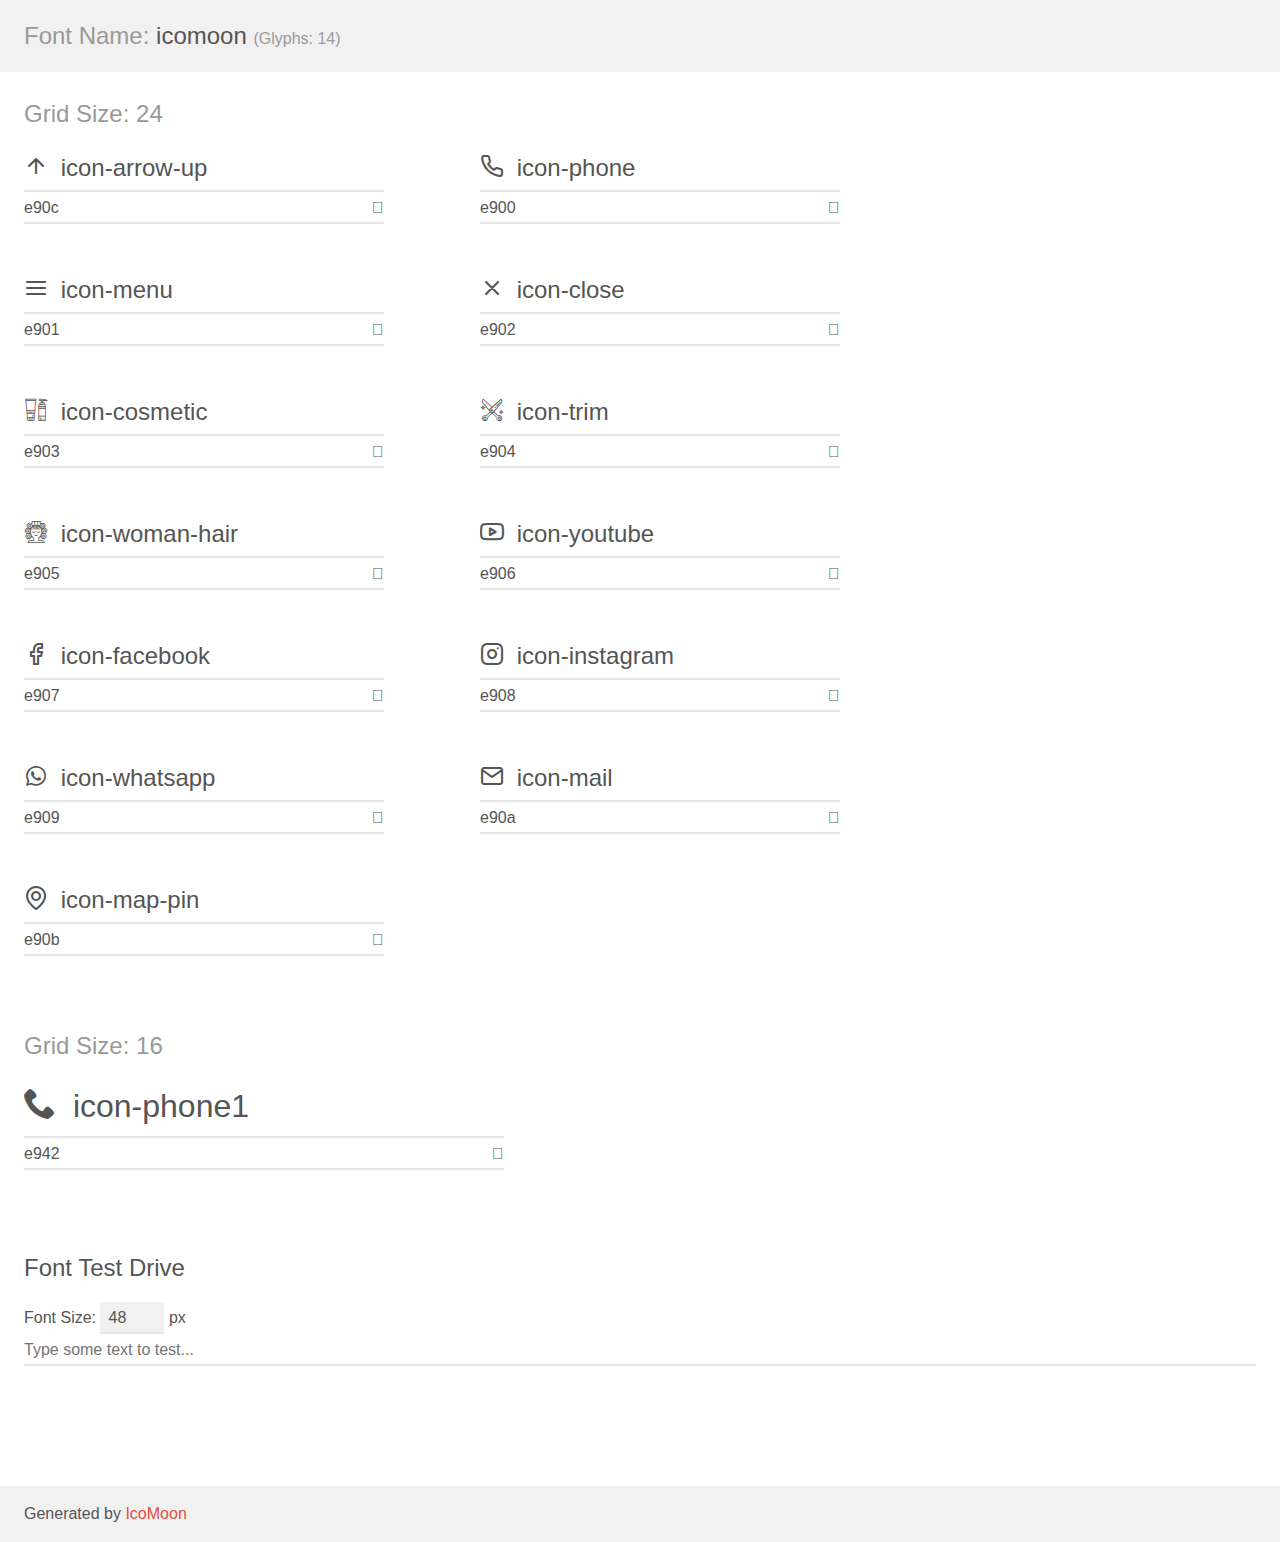
<file: assets/demo.html>
<!doctype html>
<html>
<head>
    <meta charset="utf-8">
    <title>IcoMoon Demo</title>
    <meta name="description" content="An Icon Font Generated By IcoMoon.io">
    <meta name="viewport" content="width=device-width, initial-scale=1">
    <link rel="stylesheet" href="demo-files/demo.css">
    <link rel="stylesheet" href="style.css"></head>
<body>
    <div class="bgc1 clearfix">
        <h1 class="mhmm mvm"><span class="fgc1">Font Name:</span> icomoon <small class="fgc1">(Glyphs:&nbsp;14)</small></h1>
    </div>
    <div class="clearfix mhl ptl">
        <h1 class="mvm mtn fgc1">Grid Size: 24</h1>
        <div class="glyph fs1">
            <div class="clearfix bshadow0 pbs">
                <span class="icon-arrow-up"></span>
                <span class="mls"> icon-arrow-up</span>
            </div>
            <fieldset class="fs0 size1of1 clearfix hidden-false">
                <input type="text" readonly value="e90c" class="unit size1of2" />
                <input type="text" maxlength="1" readonly value="&#xe90c;" class="unitRight size1of2 talign-right" />
            </fieldset>
            <div class="fs0 bshadow0 clearfix hidden-true">
                <span class="unit pvs fgc1">liga: </span>
                <input type="text" readonly value="" class="liga unitRight" />
            </div>
        </div>
        <div class="glyph fs1">
            <div class="clearfix bshadow0 pbs">
                <span class="icon-phone"></span>
                <span class="mls"> icon-phone</span>
            </div>
            <fieldset class="fs0 size1of1 clearfix hidden-false">
                <input type="text" readonly value="e900" class="unit size1of2" />
                <input type="text" maxlength="1" readonly value="&#xe900;" class="unitRight size1of2 talign-right" />
            </fieldset>
            <div class="fs0 bshadow0 clearfix hidden-true">
                <span class="unit pvs fgc1">liga: </span>
                <input type="text" readonly value="" class="liga unitRight" />
            </div>
        </div>
        <div class="glyph fs1">
            <div class="clearfix bshadow0 pbs">
                <span class="icon-menu"></span>
                <span class="mls"> icon-menu</span>
            </div>
            <fieldset class="fs0 size1of1 clearfix hidden-false">
                <input type="text" readonly value="e901" class="unit size1of2" />
                <input type="text" maxlength="1" readonly value="&#xe901;" class="unitRight size1of2 talign-right" />
            </fieldset>
            <div class="fs0 bshadow0 clearfix hidden-true">
                <span class="unit pvs fgc1">liga: </span>
                <input type="text" readonly value="" class="liga unitRight" />
            </div>
        </div>
        <div class="glyph fs1">
            <div class="clearfix bshadow0 pbs">
                <span class="icon-close"></span>
                <span class="mls"> icon-close</span>
            </div>
            <fieldset class="fs0 size1of1 clearfix hidden-false">
                <input type="text" readonly value="e902" class="unit size1of2" />
                <input type="text" maxlength="1" readonly value="&#xe902;" class="unitRight size1of2 talign-right" />
            </fieldset>
            <div class="fs0 bshadow0 clearfix hidden-true">
                <span class="unit pvs fgc1">liga: </span>
                <input type="text" readonly value="" class="liga unitRight" />
            </div>
        </div>
        <div class="glyph fs1">
            <div class="clearfix bshadow0 pbs">
                <span class="icon-cosmetic"></span>
                <span class="mls"> icon-cosmetic</span>
            </div>
            <fieldset class="fs0 size1of1 clearfix hidden-false">
                <input type="text" readonly value="e903" class="unit size1of2" />
                <input type="text" maxlength="1" readonly value="&#xe903;" class="unitRight size1of2 talign-right" />
            </fieldset>
            <div class="fs0 bshadow0 clearfix hidden-true">
                <span class="unit pvs fgc1">liga: </span>
                <input type="text" readonly value="" class="liga unitRight" />
            </div>
        </div>
        <div class="glyph fs1">
            <div class="clearfix bshadow0 pbs">
                <span class="icon-trim"></span>
                <span class="mls"> icon-trim</span>
            </div>
            <fieldset class="fs0 size1of1 clearfix hidden-false">
                <input type="text" readonly value="e904" class="unit size1of2" />
                <input type="text" maxlength="1" readonly value="&#xe904;" class="unitRight size1of2 talign-right" />
            </fieldset>
            <div class="fs0 bshadow0 clearfix hidden-true">
                <span class="unit pvs fgc1">liga: </span>
                <input type="text" readonly value="" class="liga unitRight" />
            </div>
        </div>
        <div class="glyph fs1">
            <div class="clearfix bshadow0 pbs">
                <span class="icon-woman-hair"></span>
                <span class="mls"> icon-woman-hair</span>
            </div>
            <fieldset class="fs0 size1of1 clearfix hidden-false">
                <input type="text" readonly value="e905" class="unit size1of2" />
                <input type="text" maxlength="1" readonly value="&#xe905;" class="unitRight size1of2 talign-right" />
            </fieldset>
            <div class="fs0 bshadow0 clearfix hidden-true">
                <span class="unit pvs fgc1">liga: </span>
                <input type="text" readonly value="" class="liga unitRight" />
            </div>
        </div>
        <div class="glyph fs1">
            <div class="clearfix bshadow0 pbs">
                <span class="icon-youtube"></span>
                <span class="mls"> icon-youtube</span>
            </div>
            <fieldset class="fs0 size1of1 clearfix hidden-false">
                <input type="text" readonly value="e906" class="unit size1of2" />
                <input type="text" maxlength="1" readonly value="&#xe906;" class="unitRight size1of2 talign-right" />
            </fieldset>
            <div class="fs0 bshadow0 clearfix hidden-true">
                <span class="unit pvs fgc1">liga: </span>
                <input type="text" readonly value="" class="liga unitRight" />
            </div>
        </div>
        <div class="glyph fs1">
            <div class="clearfix bshadow0 pbs">
                <span class="icon-facebook"></span>
                <span class="mls"> icon-facebook</span>
            </div>
            <fieldset class="fs0 size1of1 clearfix hidden-false">
                <input type="text" readonly value="e907" class="unit size1of2" />
                <input type="text" maxlength="1" readonly value="&#xe907;" class="unitRight size1of2 talign-right" />
            </fieldset>
            <div class="fs0 bshadow0 clearfix hidden-true">
                <span class="unit pvs fgc1">liga: </span>
                <input type="text" readonly value="" class="liga unitRight" />
            </div>
        </div>
        <div class="glyph fs1">
            <div class="clearfix bshadow0 pbs">
                <span class="icon-instagram"></span>
                <span class="mls"> icon-instagram</span>
            </div>
            <fieldset class="fs0 size1of1 clearfix hidden-false">
                <input type="text" readonly value="e908" class="unit size1of2" />
                <input type="text" maxlength="1" readonly value="&#xe908;" class="unitRight size1of2 talign-right" />
            </fieldset>
            <div class="fs0 bshadow0 clearfix hidden-true">
                <span class="unit pvs fgc1">liga: </span>
                <input type="text" readonly value="" class="liga unitRight" />
            </div>
        </div>
        <div class="glyph fs1">
            <div class="clearfix bshadow0 pbs">
                <span class="icon-whatsapp"></span>
                <span class="mls"> icon-whatsapp</span>
            </div>
            <fieldset class="fs0 size1of1 clearfix hidden-false">
                <input type="text" readonly value="e909" class="unit size1of2" />
                <input type="text" maxlength="1" readonly value="&#xe909;" class="unitRight size1of2 talign-right" />
            </fieldset>
            <div class="fs0 bshadow0 clearfix hidden-true">
                <span class="unit pvs fgc1">liga: </span>
                <input type="text" readonly value="" class="liga unitRight" />
            </div>
        </div>
        <div class="glyph fs1">
            <div class="clearfix bshadow0 pbs">
                <span class="icon-mail"></span>
                <span class="mls"> icon-mail</span>
            </div>
            <fieldset class="fs0 size1of1 clearfix hidden-false">
                <input type="text" readonly value="e90a" class="unit size1of2" />
                <input type="text" maxlength="1" readonly value="&#xe90a;" class="unitRight size1of2 talign-right" />
            </fieldset>
            <div class="fs0 bshadow0 clearfix hidden-true">
                <span class="unit pvs fgc1">liga: </span>
                <input type="text" readonly value="" class="liga unitRight" />
            </div>
        </div>
        <div class="glyph fs1">
            <div class="clearfix bshadow0 pbs">
                <span class="icon-map-pin"></span>
                <span class="mls"> icon-map-pin</span>
            </div>
            <fieldset class="fs0 size1of1 clearfix hidden-false">
                <input type="text" readonly value="e90b" class="unit size1of2" />
                <input type="text" maxlength="1" readonly value="&#xe90b;" class="unitRight size1of2 talign-right" />
            </fieldset>
            <div class="fs0 bshadow0 clearfix hidden-true">
                <span class="unit pvs fgc1">liga: </span>
                <input type="text" readonly value="" class="liga unitRight" />
            </div>
        </div>
    </div>
    <div class="clearfix mhl ptl">
        <h1 class="mvm mtn fgc1">Grid Size: 16</h1>
        <div class="glyph fs2">
            <div class="clearfix bshadow0 pbs">
                <span class="icon-phone1"></span>
                <span class="mls"> icon-phone1</span>
            </div>
            <fieldset class="fs0 size1of1 clearfix hidden-false">
                <input type="text" readonly value="e942" class="unit size1of2" />
                <input type="text" maxlength="1" readonly value="&#xe942;" class="unitRight size1of2 talign-right" />
            </fieldset>
            <div class="fs0 bshadow0 clearfix hidden-true">
                <span class="unit pvs fgc1">liga: </span>
                <input type="text" readonly value="phone, telephone" class="liga unitRight" />
            </div>
        </div>
    </div>

    <!--[if gt IE 8]><!-->
    <div class="mhl clearfix mbl">
        <h1>Font Test Drive</h1>
        <label>
            Font Size: <input id="fontSize" type="number" class="textbox0 mbm"
            min="8" value="48" />
            px
        </label>
        <input id="testText" type="text" class="phl size1of1 mvl"
        placeholder="Type some text to test..." value=""/>
        <div id="testDrive" class="icon-" style="font-family: icomoon">&nbsp;
        </div>
    </div>
    <!--<![endif]-->
    <div class="bgc1 clearfix">
        <p class="mhl">Generated by <a href="https://icomoon.io/app">IcoMoon</a></p>
    </div>

    <script src="demo-files/demo.js"></script>
</body>
</html>
</file>
<file: assets/demo-files/demo.css>
body {
  padding: 0;
  margin: 0;
  font-family: sans-serif;
  font-size: 1em;
  line-height: 1.5;
  color: #555;
  background: #fff;
}
h1 {
  font-size: 1.5em;
  font-weight: normal;
}
small {
  font-size: .66666667em;
}
a {
  color: #e74c3c;
  text-decoration: none;
}
a:hover, a:focus {
  box-shadow: 0 1px #e74c3c;
}
.bshadow0, input {
  box-shadow: inset 0 -2px #e7e7e7;
}
input:hover {
  box-shadow: inset 0 -2px #ccc;
}
input, fieldset {
  font-family: sans-serif;
  font-size: 1em;
  margin: 0;
  padding: 0;
  border: 0;
}
input {
  color: inherit;
  line-height: 1.5;
  height: 1.5em;
  padding: .25em 0;
}
input:focus {
  outline: none;
  box-shadow: inset 0 -2px #449fdb;
}
.glyph {
  font-size: 16px;
  width: 15em;
  padding-bottom: 1em;
  margin-right: 4em;
  margin-bottom: 1em;
  float: left;
  overflow: hidden;
}
.liga {
  width: 80%;
  width: calc(100% - 2.5em);
}
.talign-right {
  text-align: right;
}
.talign-center {
  text-align: center;
}
.bgc1 {
  background: #f1f1f1;
}
.fgc1 {
  color: #999;
}
.fgc0 {
  color: #000;
}
p {
  margin-top: 1em;
  margin-bottom: 1em;
}
.mvm {
  margin-top: .75em;
  margin-bottom: .75em;
}
.mtn {
  margin-top: 0;
}
.mtl, .mal {
  margin-top: 1.5em;
}
.mbl, .mal {
  margin-bottom: 1.5em;
}
.mal, .mhl {
  margin-left: 1.5em;
  margin-right: 1.5em;
}
.mhmm {
  margin-left: 1em;
  margin-right: 1em;
}
.mls {
  margin-left: .25em;
}
.ptl {
  padding-top: 1.5em;
}
.pbs, .pvs {
  padding-bottom: .25em;
}
.pvs, .pts {
  padding-top: .25em;
}
.unit {
  float: left;
}
.unitRight {
  float: right;
}
.size1of2 {
  width: 50%;
}
.size1of1 {
  width: 100%;
}
.clearfix:before, .clearfix:after {
  content: " ";
  display: table;
}
.clearfix:after {
  clear: both;
}
.hidden-true {
  display: none;
}
.textbox0 {
  width: 3em;
  background: #f1f1f1;
  padding: .25em .5em;
  line-height: 1.5;
  height: 1.5em;
}
#testDrive {
  display: block;
  padding-top: 24px;
  line-height: 1.5;
}
.fs0 {
  font-size: 16px;
}
.fs1 {
  font-size: 24px;
}
.fs2 {
  font-size: 32px;
}
</file>
<file: assets/style.css>
@font-face {
  font-family: 'icomoon';
  src:  url('fonts/icomoon.eot?7v2930');
  src:  url('fonts/icomoon.eot?7v2930#iefix') format('embedded-opentype'),
    url('fonts/icomoon.ttf?7v2930') format('truetype'),
    url('fonts/icomoon.woff?7v2930') format('woff'),
    url('fonts/icomoon.svg?7v2930#icomoon') format('svg');
  font-weight: normal;
  font-style: normal;
  font-display: block;
}

[class^="icon-"], [class*=" icon-"] {
  /* use !important to prevent issues with browser extensions that change fonts */
  font-family: 'icomoon' !important;
  speak: never;
  font-style: normal;
  font-weight: normal;
  font-variant: normal;
  text-transform: none;
  line-height: 1;

  /* Better Font Rendering =========== */
  -webkit-font-smoothing: antialiased;
  -moz-osx-font-smoothing: grayscale;
}

.icon-arrow-up:before {
  content: "\e90c";
}
.icon-phone:before {
  content: "\e900";
}
.icon-menu:before {
  content: "\e901";
}
.icon-close:before {
  content: "\e902";
}
.icon-cosmetic:before {
  content: "\e903";
}
.icon-trim:before {
  content: "\e904";
}
.icon-woman-hair:before {
  content: "\e905";
}
.icon-youtube:before {
  content: "\e906";
}
.icon-facebook:before {
  content: "\e907";
}
.icon-instagram:before {
  content: "\e908";
}
.icon-whatsapp:before {
  content: "\e909";
}
.icon-mail:before {
  content: "\e90a";
}
.icon-map-pin:before {
  content: "\e90b";
}
.icon-phone1:before {
  content: "\e942";
}
</file>
